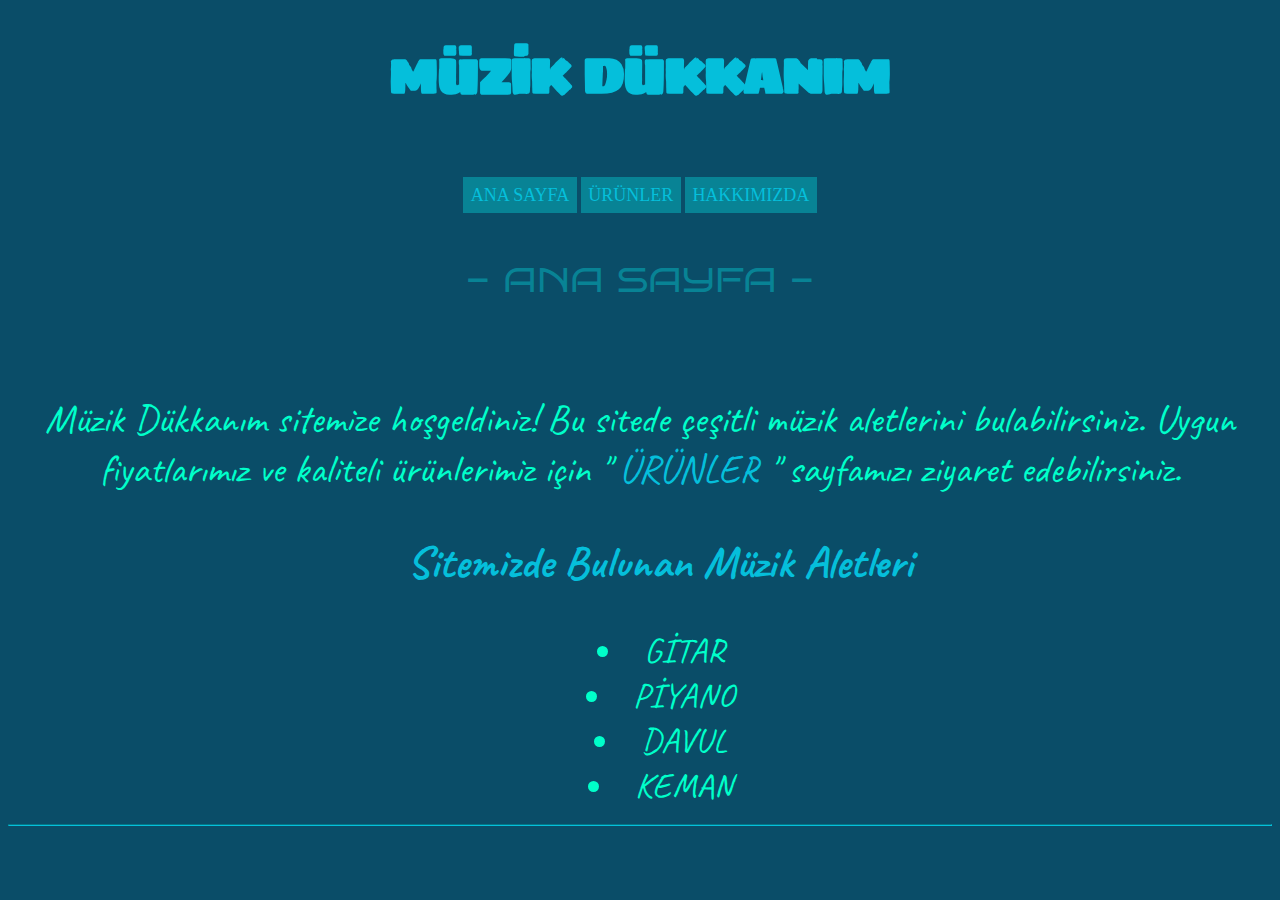
<file: PATIKA-CSS-ODEV1/index.html>
<!DOCTYPE html>
<html lang="tr">
<head>
    <meta charset="UTF-8">
    <meta http-equiv="X-UA-Compatible" content="IE=edge">
    <meta name="viewport" content="width=device-width, initial-scale=1.0">
    <link rel="stylesheet" href="CSS/style.css">
    <link rel="preconnect" href="https://fonts.googleapis.com">
    <link rel="preconnect" href="https://fonts.gstatic.com" crossorigin>
    <link href="https://fonts.googleapis.com/css2?family=Sigmar&display=swap" rel="stylesheet">
    <link rel="preconnect" href="https://fonts.googleapis.com">
    <link rel="preconnect" href="https://fonts.gstatic.com" crossorigin>
    <!--Gövde Fontu------------------------------------------------------------------------------------------>
    <link rel="preconnect" href="https://fonts.googleapis.com">
    <link rel="preconnect" href="https://fonts.gstatic.com" crossorigin>
    <link href="https://fonts.googleapis.com/css2?family=Caveat&display=swap" rel="stylesheet">
    <link href="https://fonts.googleapis.com/css2?family=Bruno+Ace+SC&display=swap" rel="stylesheet">
    <title>Müzik Dükkanım!</title>

</head>

<body>
    
    <h1><a id="a_h1" href="index.html">MÜZİK DÜKKANIM</a></h1>

    <br>
    <br>

    <nav>

        <ul class="menu">
            <li>
                <a href="index.html">ANA SAYFA</a>
            </li>

            <li>
                <a href="urunler.html">ÜRÜNLER</a>
            </li>

            <li>
                <a href="hakkimizda.html">HAKKIMIZDA</a>
            </li>
        </ul>
        
        <br>

        <p>- ANA SAYFA -</p>

        <br>

        

    </nav>

    <p id="a_p">
        Müzik Dükkanım sitemize hoşgeldiniz! Bu sitede çeşitli müzik aletlerini bulabilirsiniz. Uygun fiyatlarımız ve kaliteli ürünlerimiz için  " <a href="urunler.html">ÜRÜNLER</a> "  sayfamızı ziyaret edebilirsiniz.
    </p>

    

    <ul class="a_urun">

        <h2>
            Sitemizde Bulunan Müzik Aletleri
        </h2>

        <li>
            GİTAR
        </li>

        <li>
            PİYANO
        </li>

        <li>
            DAVUL
        </li>

        <li>
            KEMAN
        </li>
    </ul>

    <hr>






</body>

</html>
</file>
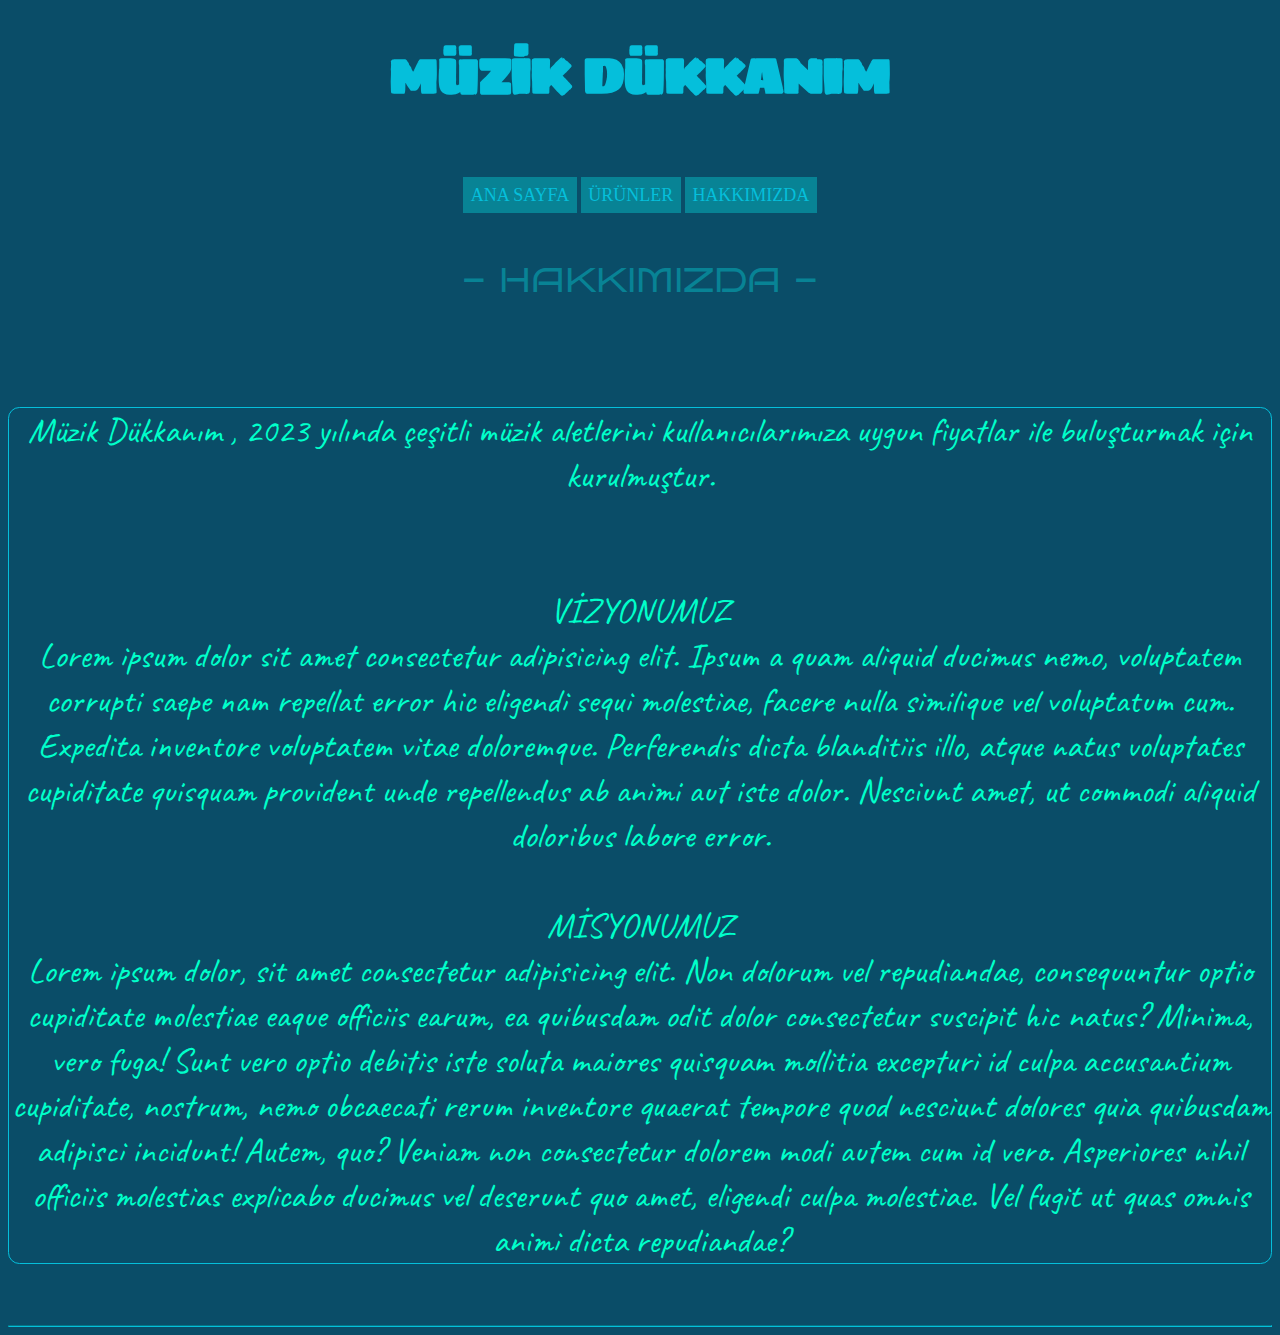
<file: PATIKA-CSS-ODEV1/hakkimizda.html>
<!DOCTYPE html>
<html lang="tr">
<head>
    <meta charset="UTF-8">
    <meta http-equiv="X-UA-Compatible" content="IE=edge">
    <meta name="viewport" content="width=device-width, initial-scale=1.0">
    <link rel="stylesheet" href="CSS/style.css">
    <link rel="preconnect" href="https://fonts.googleapis.com">
    <link rel="preconnect" href="https://fonts.gstatic.com" crossorigin>
    <link href="https://fonts.googleapis.com/css2?family=Sigmar&display=swap" rel="stylesheet">
    <link rel="preconnect" href="https://fonts.googleapis.com">
    <link rel="preconnect" href="https://fonts.gstatic.com" crossorigin>
    <link rel="preconnect" href="https://fonts.googleapis.com">
    <link rel="preconnect" href="https://fonts.gstatic.com" crossorigin>
    <link href="https://fonts.googleapis.com/css2?family=Caveat&display=swap" rel="stylesheet">
    <link href="https://fonts.googleapis.com/css2?family=Bruno+Ace+SC&display=swap" rel="stylesheet">
    <title>Müzik Dükkanım!</title>
</head>

<body>
    
    <h1>MÜZİK DÜKKANIM</h1>

    <br>
    <br>

    <nav>

        <ul class="menu">
            <li>
                <a href="index.html">ANA SAYFA</a>
            </li>

            <li>
                <a href="urunler.html">ÜRÜNLER</a>
            </li>

            <li>
                <a href="hakkimizda.html">HAKKIMIZDA</a>
            </li>
        </ul>
        
        <br>

        <p>- HAKKIMIZDA -</p>

        <br>

        

    </nav>

    <br>
    

    <p class="hkk">
        Müzik Dükkanım , 2023 yılında çeşitli müzik aletlerini kullanıcılarımıza uygun fiyatlar ile buluşturmak için kurulmuştur.
        <br>
        <br>
        <br>
        VİZYONUMUZ     
        <br>
        Lorem ipsum dolor sit amet consectetur adipisicing elit. Ipsum a quam aliquid ducimus nemo, voluptatem corrupti saepe nam repellat error hic eligendi sequi molestiae, facere nulla similique vel voluptatum cum.
        Expedita inventore voluptatem vitae doloremque. Perferendis dicta blanditiis illo, atque natus voluptates cupiditate quisquam provident unde repellendus ab animi aut iste dolor. Nesciunt amet, ut commodi aliquid doloribus labore error.
        <br>
        <br>
        MİSYONUMUZ
        <br>
        Lorem ipsum dolor, sit amet consectetur adipisicing elit. Non dolorum vel repudiandae, consequuntur optio cupiditate molestiae eaque officiis earum, ea quibusdam odit dolor consectetur suscipit hic natus? Minima, vero fuga!
        Sunt vero optio debitis iste soluta maiores quisquam mollitia excepturi id culpa accusantium cupiditate, nostrum, nemo obcaecati rerum inventore quaerat tempore quod nesciunt dolores quia quibusdam adipisci incidunt! Autem, quo?
        Veniam non consectetur dolorem modi autem cum id vero. Asperiores nihil officiis molestias explicabo ducimus vel deserunt quo amet, eligendi culpa molestiae. Vel fugit ut quas omnis animi dicta repudiandae?

    </p>

    <br>

    <hr>

</body>

</html>
</file>
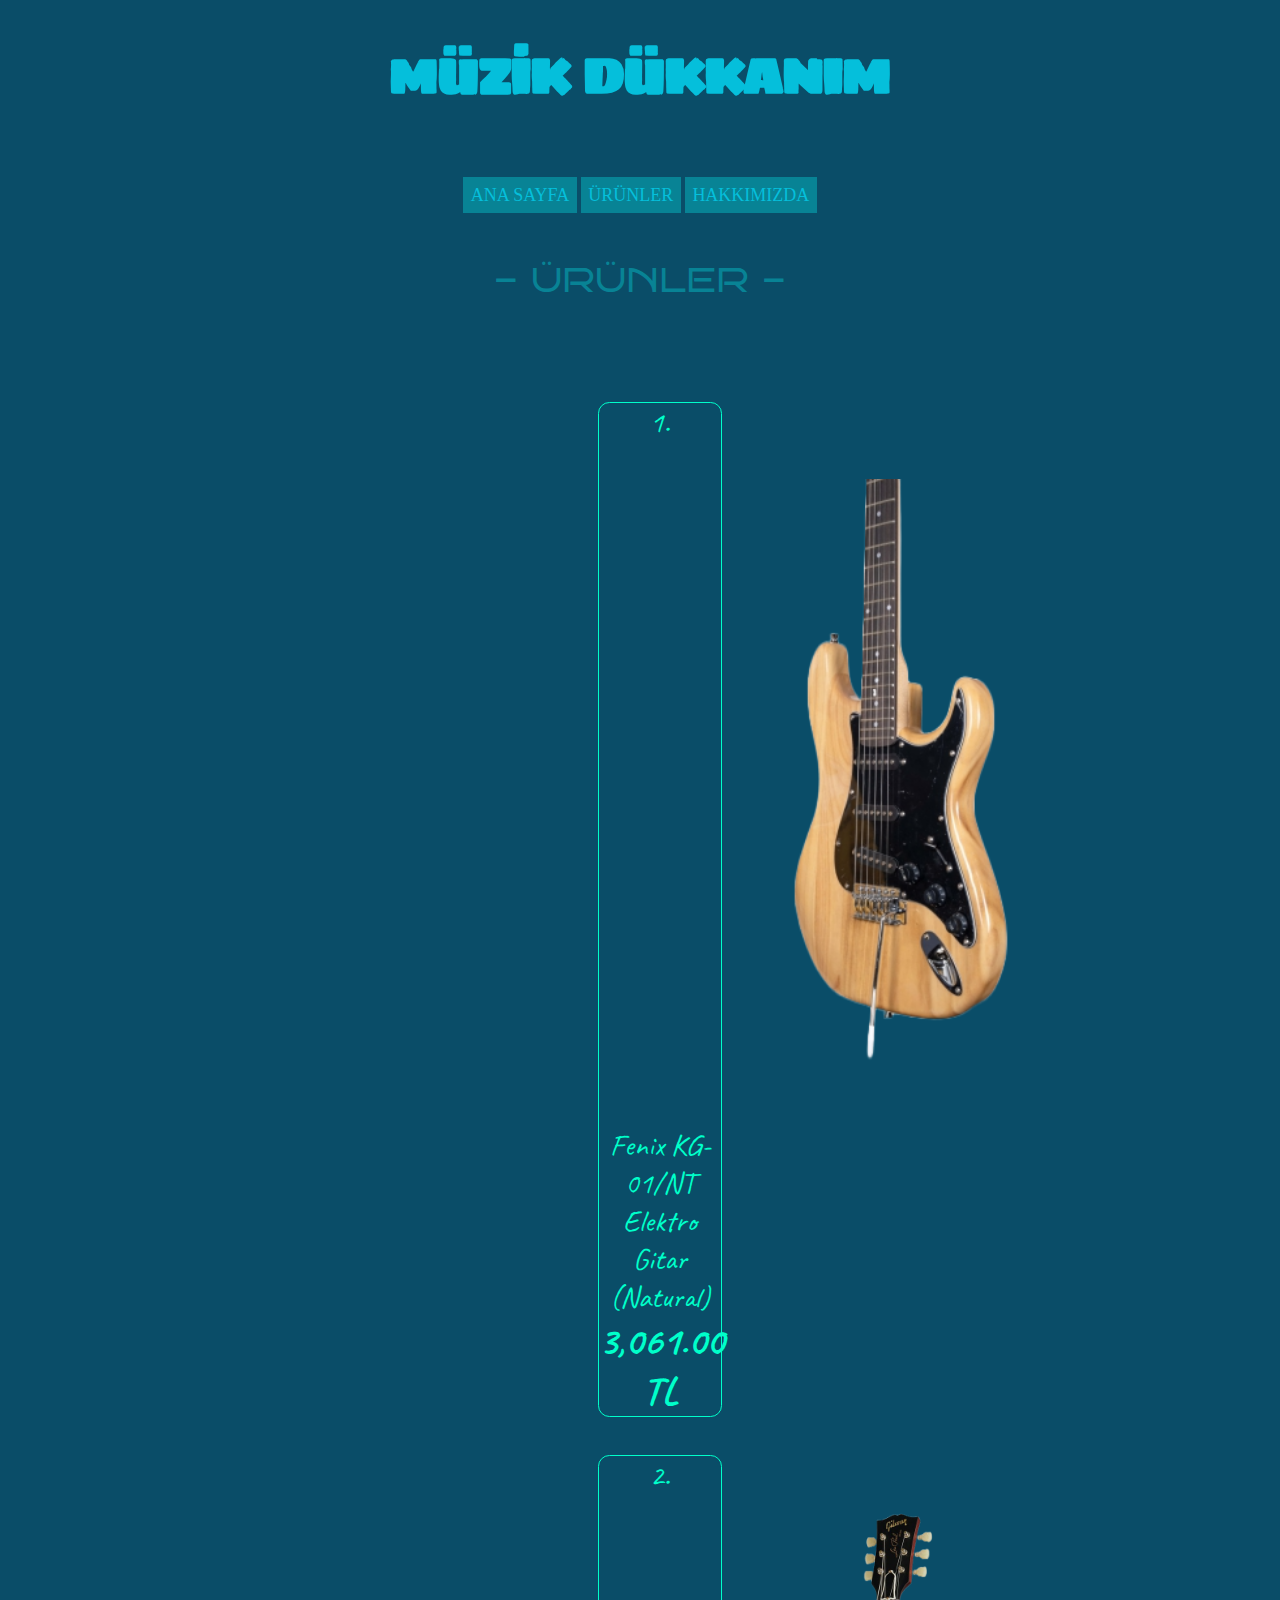
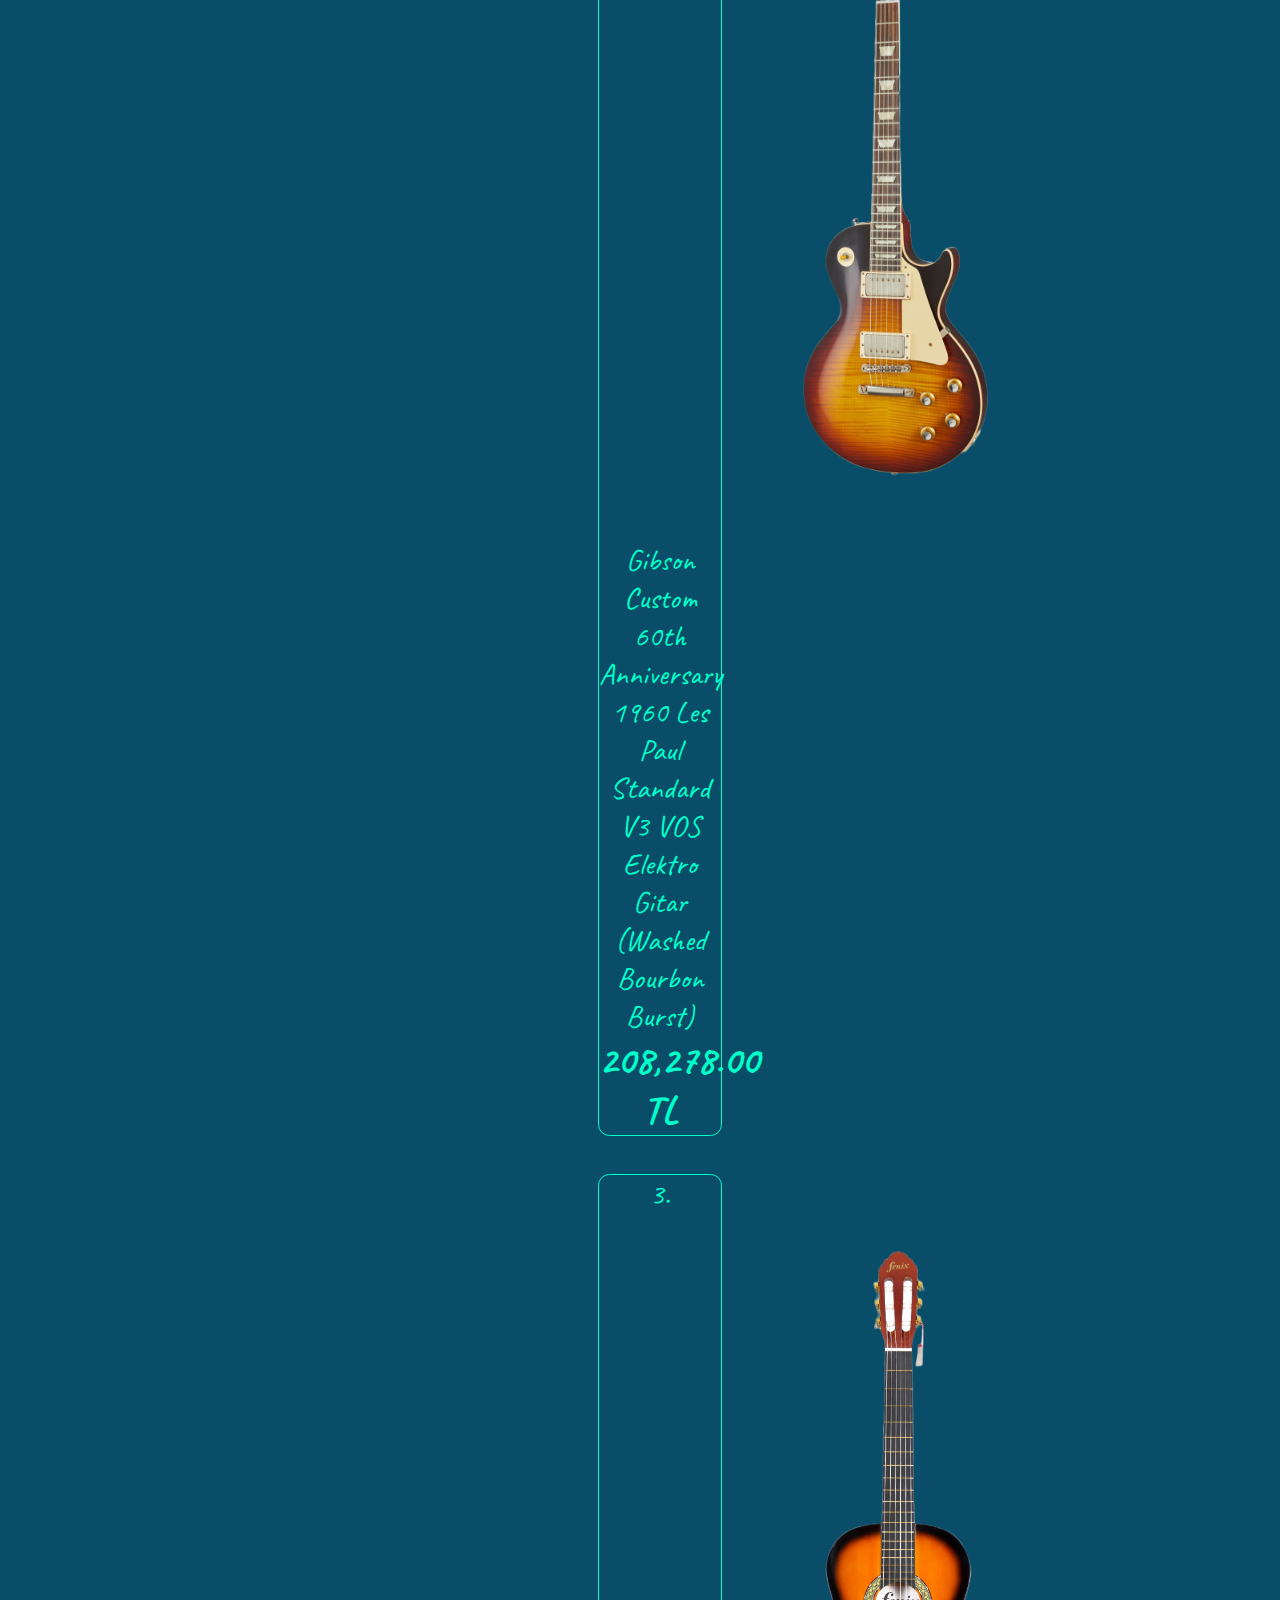
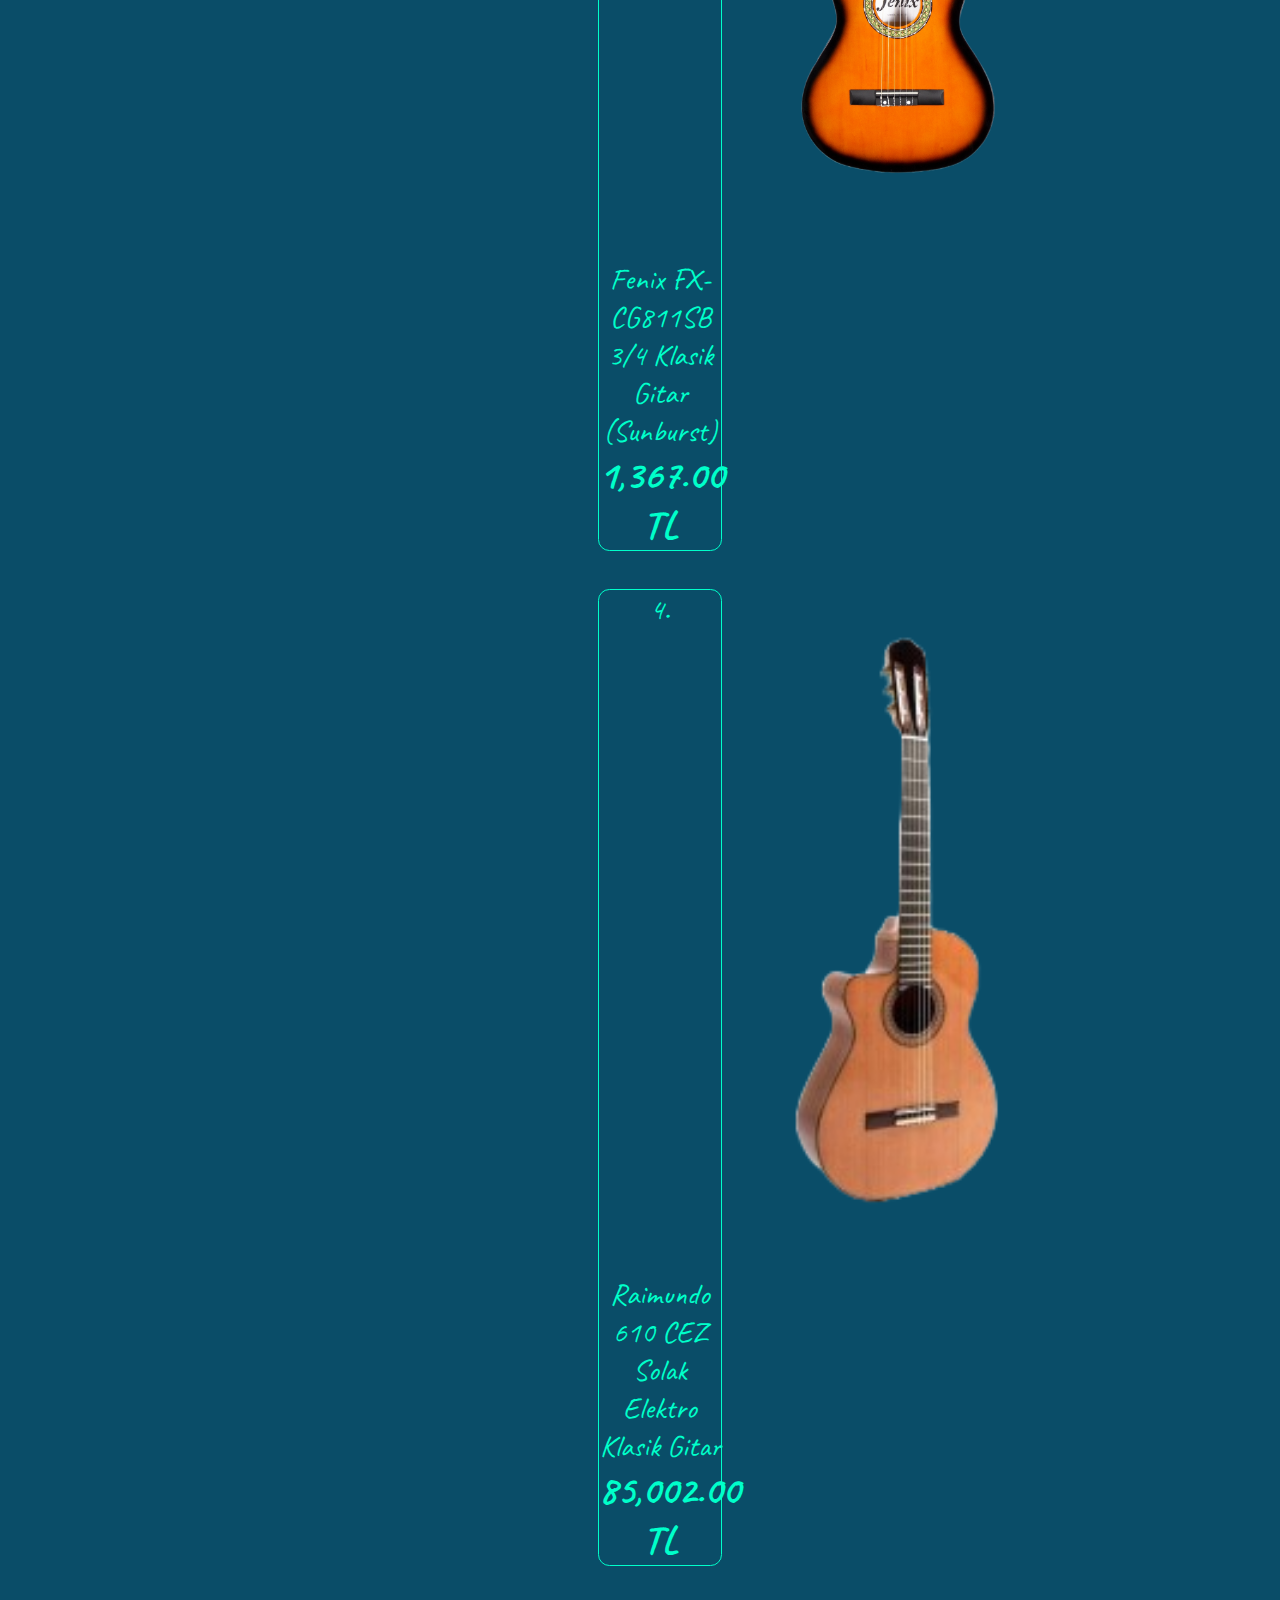
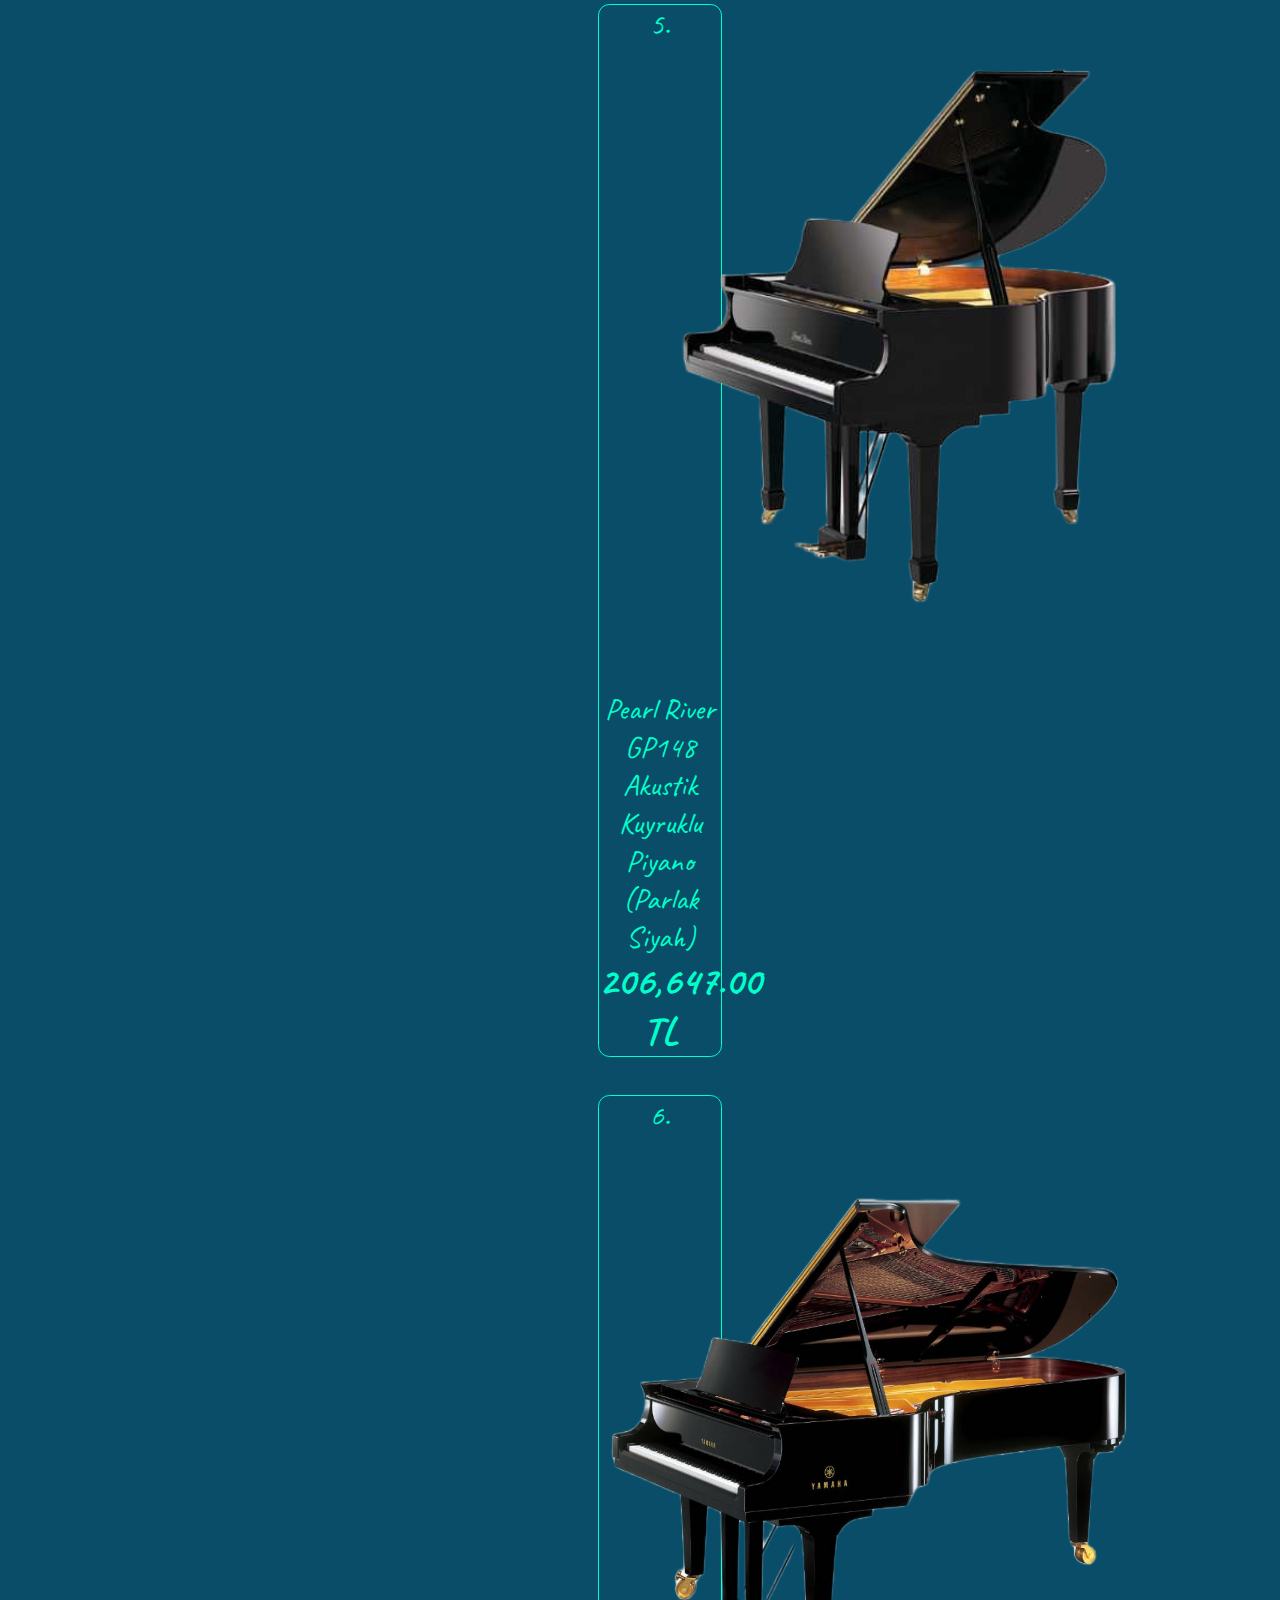
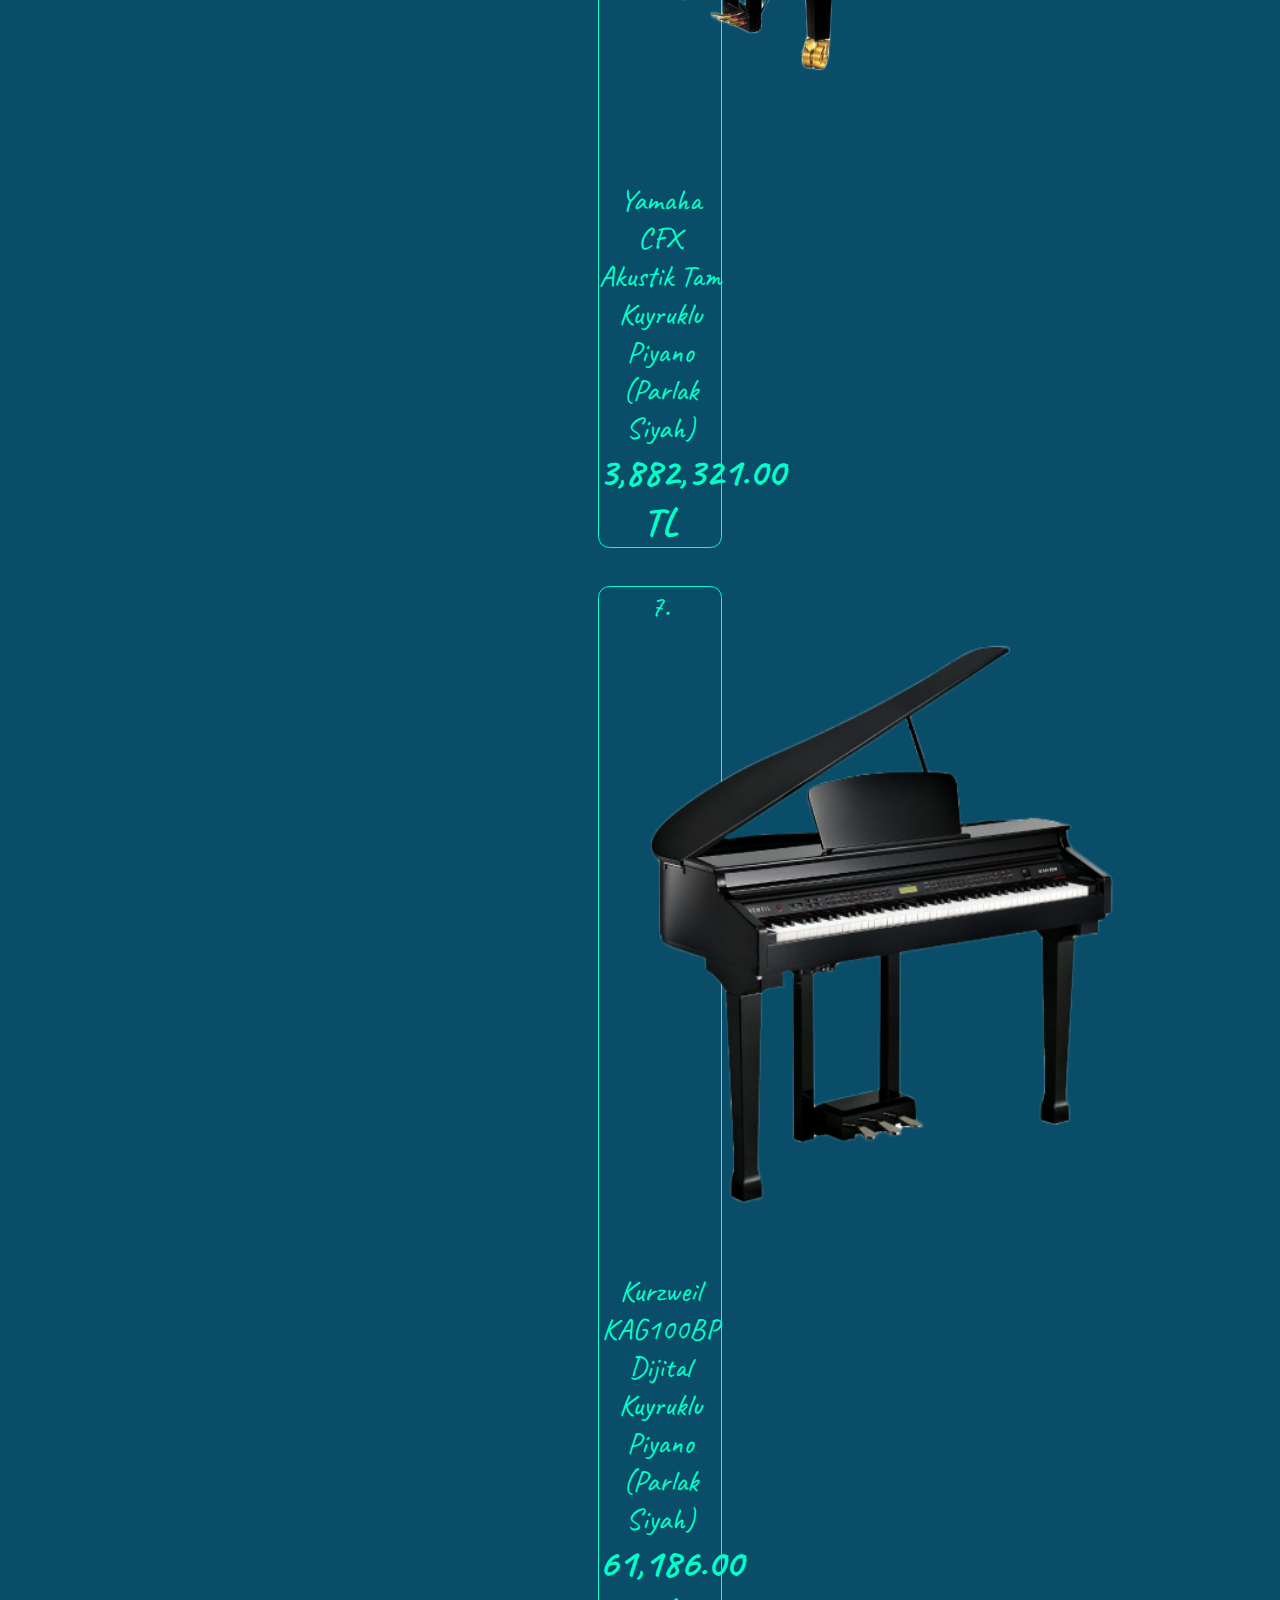
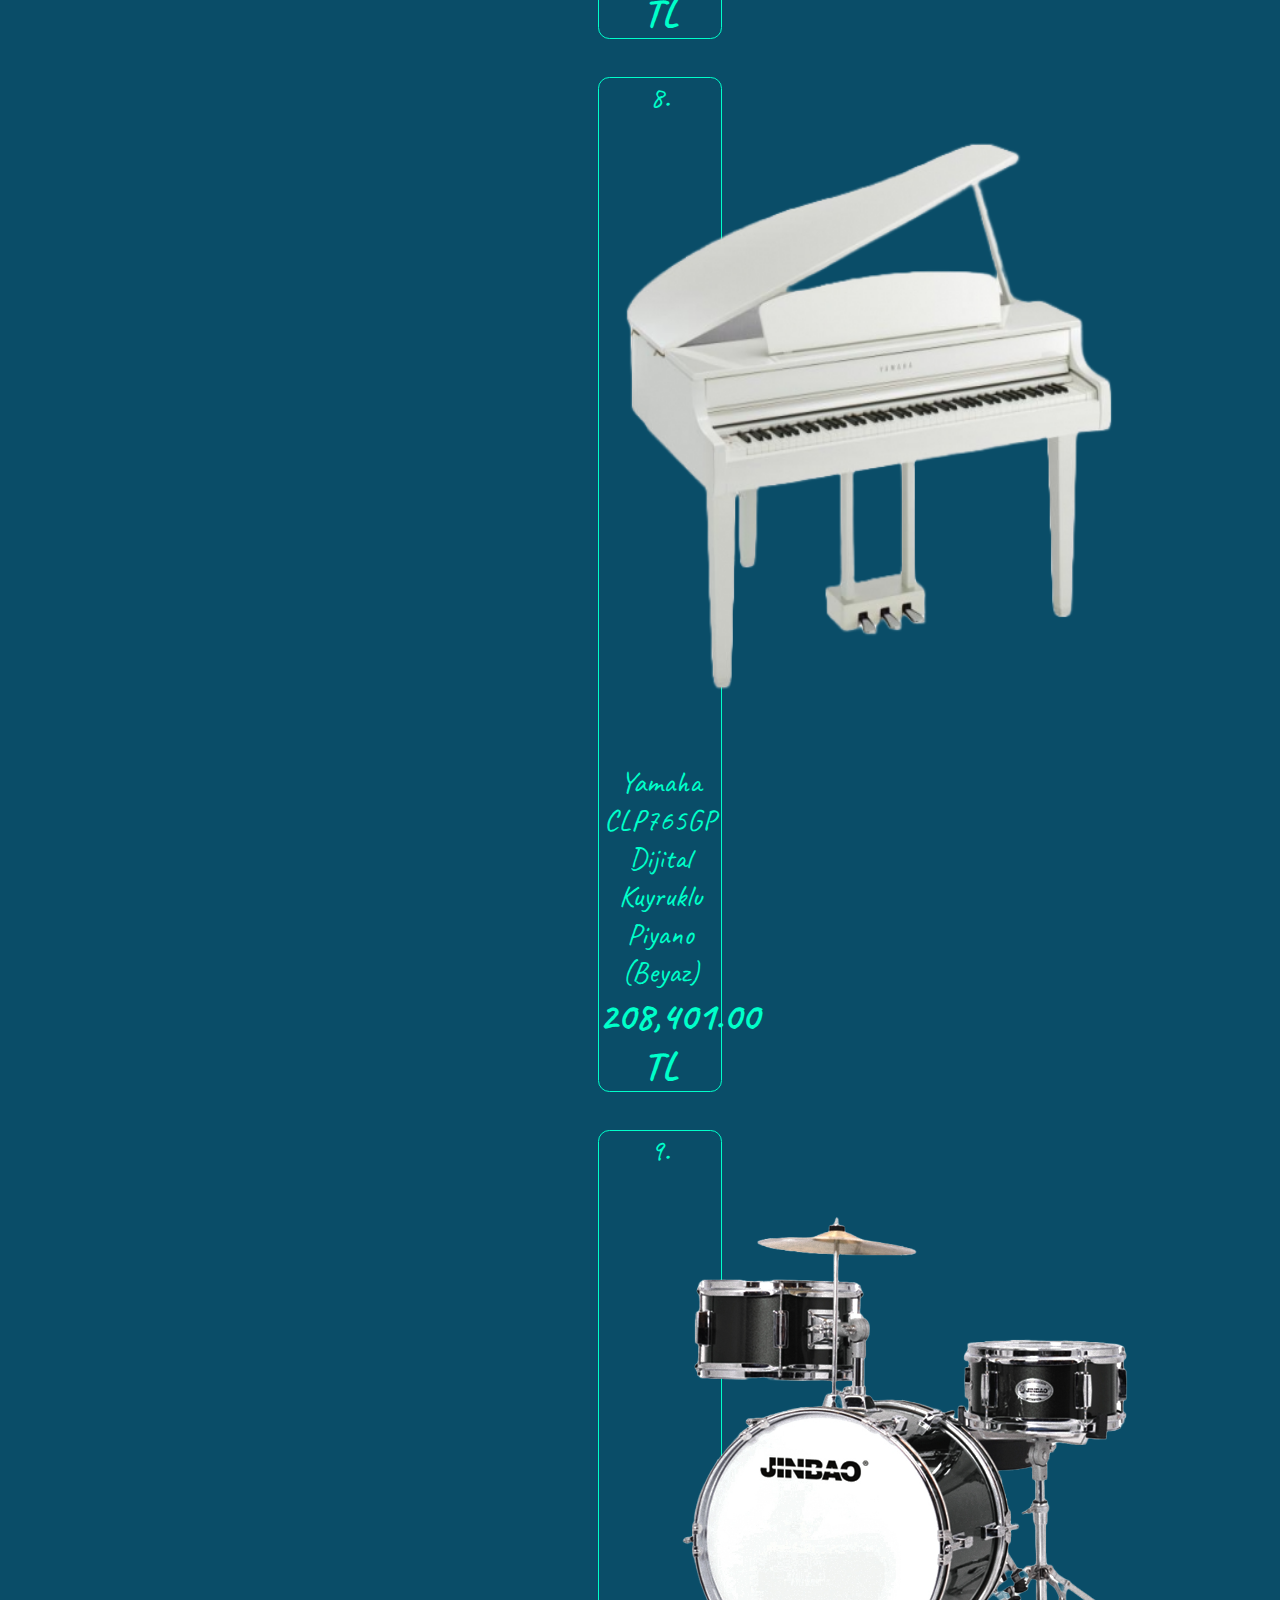
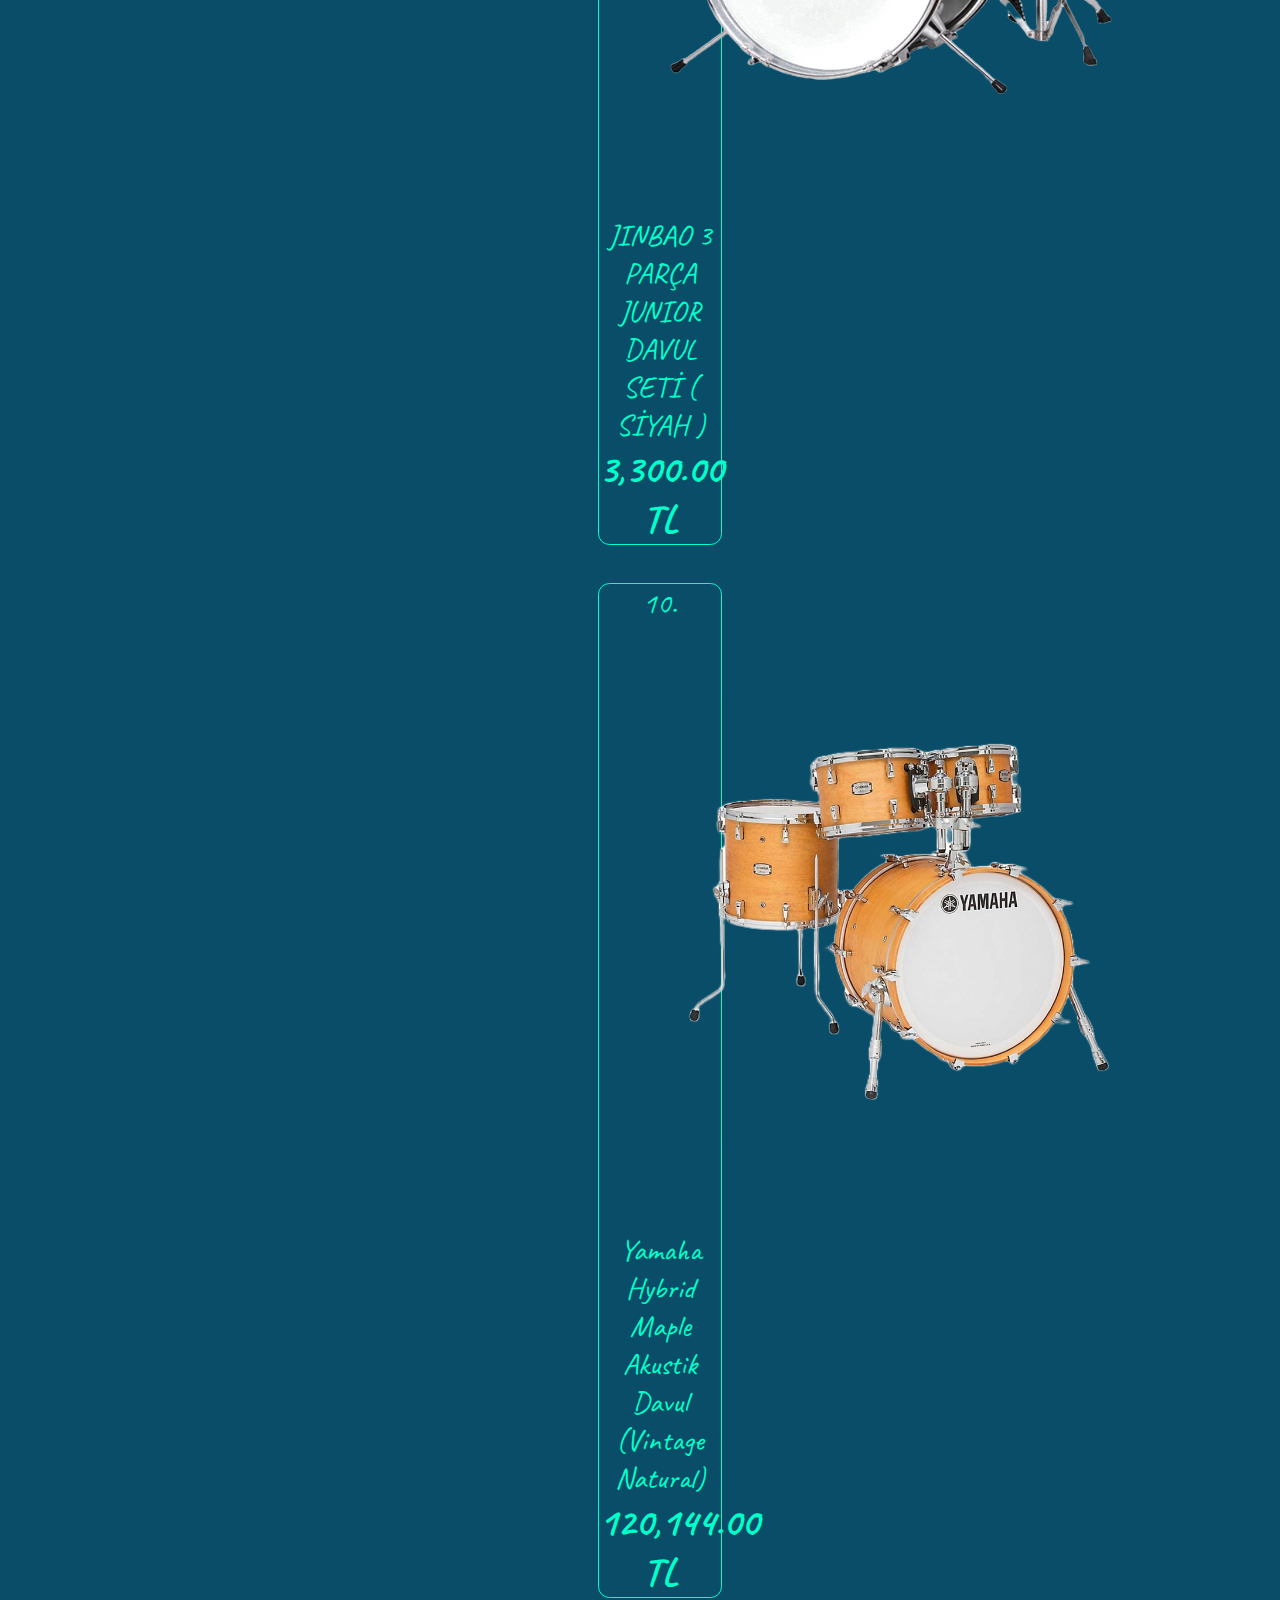
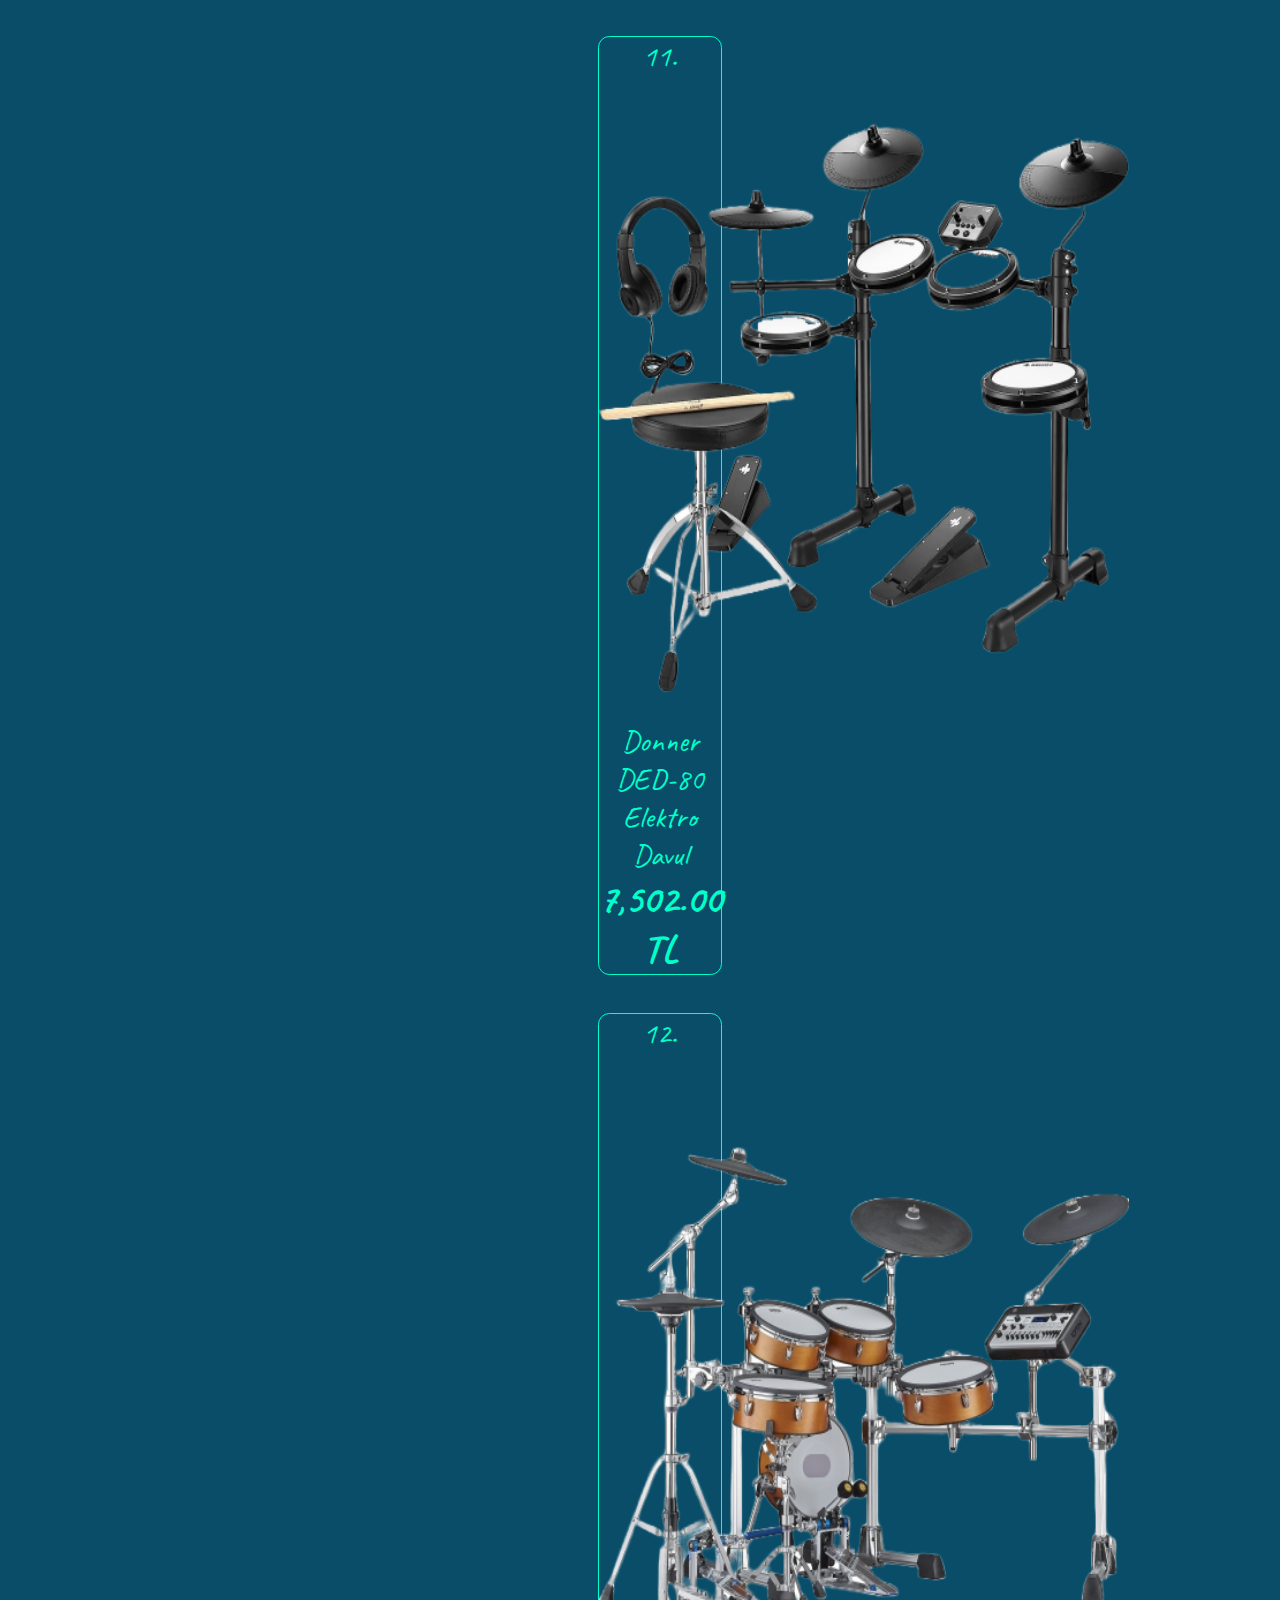
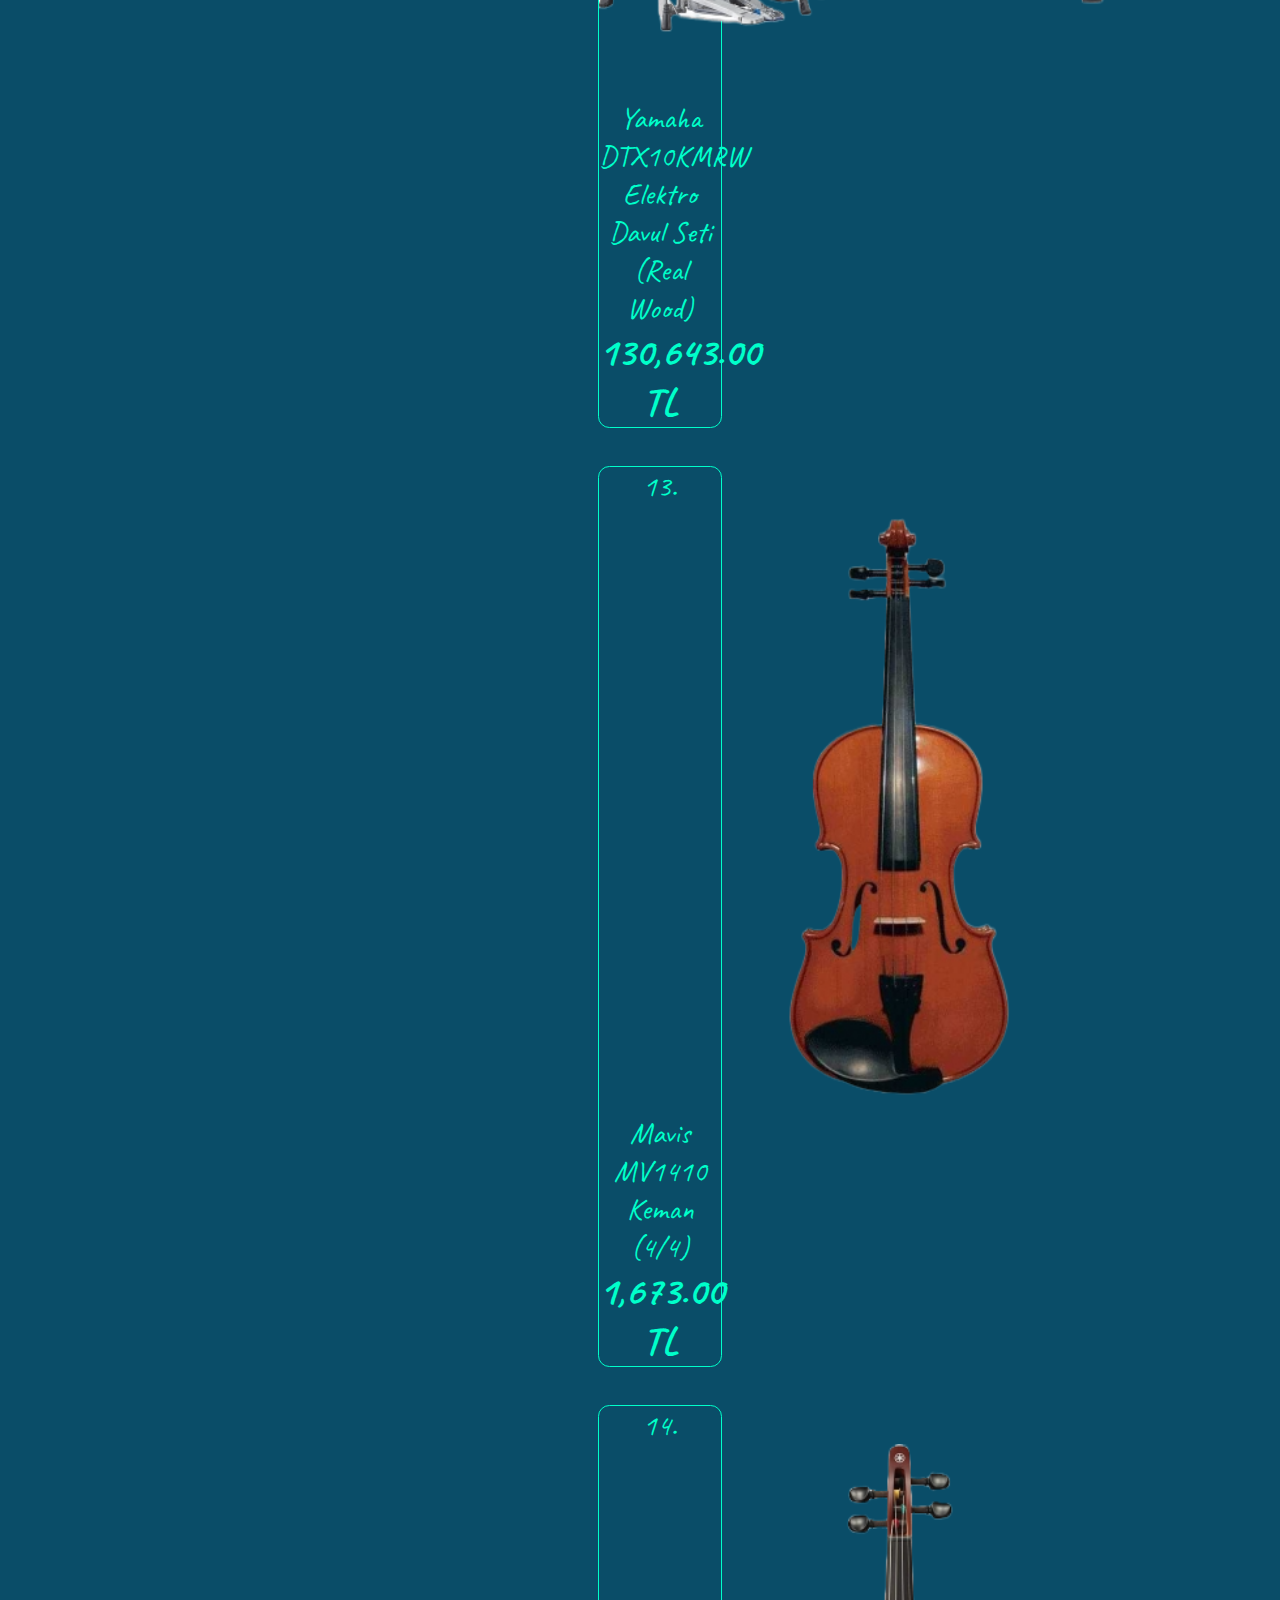
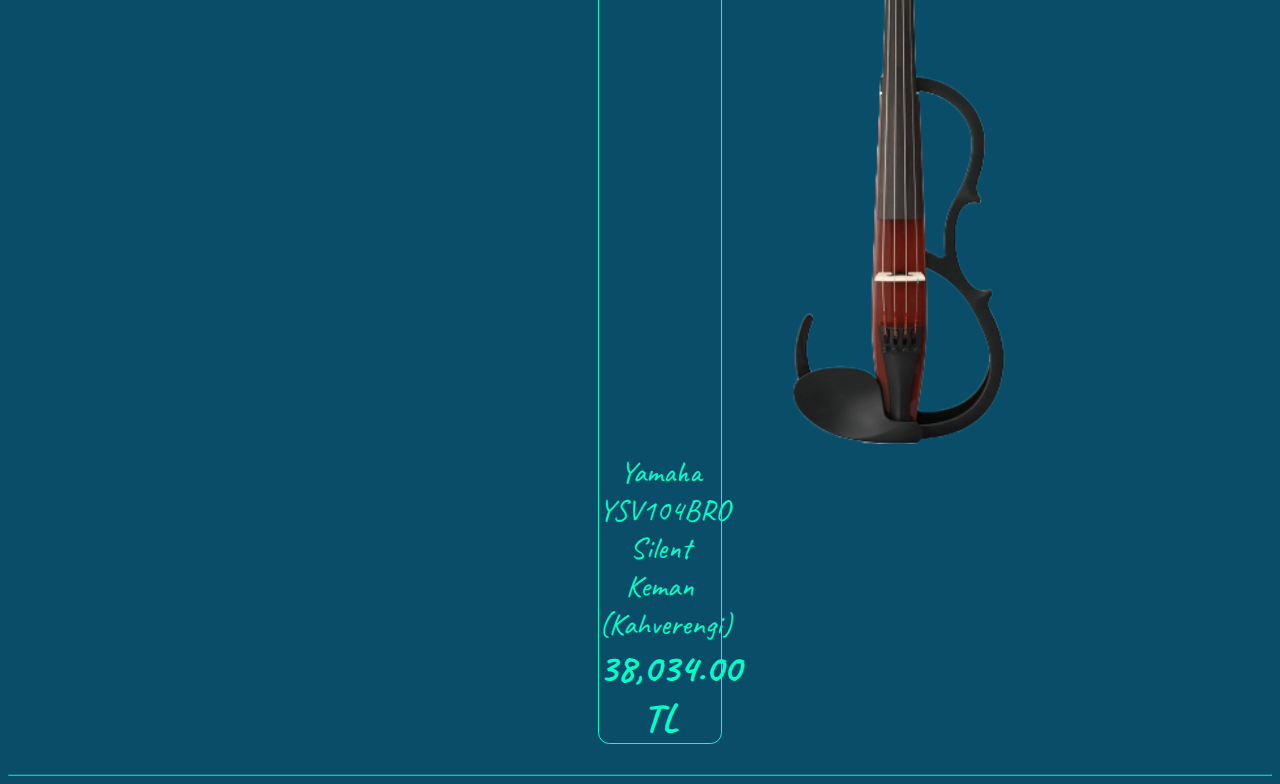
<file: PATIKA-CSS-ODEV1/urunler.html>
<!DOCTYPE html>
<html lang="tr">
<head>
    <meta charset="UTF-8">
    <meta http-equiv="X-UA-Compatible" content="IE=edge">
    <meta name="viewport" content="width=device-width, initial-scale=1.0">
    <link rel="stylesheet" href="CSS/style.css">
    <link rel="preconnect" href="https://fonts.googleapis.com">
    <link rel="preconnect" href="https://fonts.gstatic.com" crossorigin>
    <link href="https://fonts.googleapis.com/css2?family=Sigmar&display=swap" rel="stylesheet">
    <link rel="preconnect" href="https://fonts.googleapis.com">
    <link rel="preconnect" href="https://fonts.gstatic.com" crossorigin>
    <link rel="preconnect" href="https://fonts.googleapis.com">
    <link rel="preconnect" href="https://fonts.gstatic.com" crossorigin>
    <link href="https://fonts.googleapis.com/css2?family=Caveat&display=swap" rel="stylesheet">
    <link href="https://fonts.googleapis.com/css2?family=Bruno+Ace+SC&display=swap" rel="stylesheet">
    <title>Müzik Dükkanım!</title>
</head>
<body>
    
    <h1>MÜZİK DÜKKANIM</h1>

    <br>
    <br>

    <nav>

        <ul class="menu">
            <li>
                <a href="index.html">ANA SAYFA</a>
            </li>

            <li>
                <a href="urunler.html">ÜRÜNLER</a>
            </li>

            <li>
                <a href="hakkimizda.html">HAKKIMIZDA</a>
            </li>
        </ul>
        
        <br>

        <p>- ÜRÜNLER -</p>

        <br>

        

    </nav>

    <br>

    <ol class="T_urunler">
        

            <li id="eg1">
                <br>
                <br>
                <img src="images/g1.png" alt="Fenix KG-01/NT Elektro Gitar (Natural)" width="600px" height="600px"> 
                <br>
                <br>
                Fenix KG-01/NT Elektro Gitar (Natural) <b>3,061.00 TL</b>
            </li>
            
            <br>

            <li id="eg2">
                <br>
                <img src="images/g2.png" alt="Gibson Custom 60th Anniversary 1960 Les Paul Standard V3 VOS Elektro Gitar (Washed Bourbon Burst)" width="600px" height="600px">
                <br>
                <br>
                Gibson Custom 60th Anniversary 1960 Les Paul Standard V3 VOS Elektro Gitar (Washed Bourbon Burst) <b>208,278.00 TL</b>
            </li>

            <br>

            <li id="kg1">
                <img src="images/g3.png" alt="Fenix FX-CG811SB 3/4 Klasik Gitar (Sunburst)" height="600px" width="600px">
                <br>
                <br>
                Fenix FX-CG811SB 3/4 Klasik Gitar (Sunburst) <b>1,367.00 TL</b>
            </li>

            <br>

            <li id="kg2">
                <img src="images/g4.png" alt="Raimundo 610 CEZ Solak Elektro Klasik Gitar" height="600px" width="600px">
                <br>
                <br>
                Raimundo 610 CEZ Solak Elektro Klasik Gitar <b>85,002.00 TL</b>
            </li>

            <br>

            <li id="kp1">
                <img src="images/p1.png" alt="Pearl River GP148 Akustik Kuyruklu Piyano (Parlak Siyah)" height="600px" width="600px">
                <br>
                <br>
                Pearl River GP148 Akustik Kuyruklu Piyano (Parlak Siyah) <b>206,647.00 TL</b>
            </li>

            <br>

            <li id="kp2">
                <img src="images/p2.png" alt="Yamaha CFX Akustik Tam Kuyruklu Piyano (Parlak Siyah)" height="600px" width="540px">
                <br>
                <br>
                Yamaha CFX Akustik Tam Kuyruklu Piyano (Parlak Siyah) <b>3,882,321.00 TL</b>                
            </li>

            <br>

            <li id="dp1">
                <img src="images/p3.png" alt="Kurzweil KAG100BP Dijital Kuyruklu Piyano (Parlak Siyah)" height="600px" width="540px">
                <br>
                <br>
                Kurzweil KAG100BP Dijital Kuyruklu Piyano (Parlak Siyah) <b>61,186.00 TL</b>               
            </li>

            <br>

            <li id="dp2">
                <img src="images/p4.png" alt="Yamaha CLP765GP Dijital Kuyruklu Piyano (Beyaz)" height="600px" width="540px">
                <br>
                <br>
                Yamaha CLP765GP Dijital Kuyruklu Piyano (Beyaz) <b>208,401.00 TL</b>                
            </li>

            <br>

            <li id="kd1">
                <img src="images/d1.png" alt="JINBAO 3 PARÇA JUNIOR DAVUL SETİ ( SİYAH )" height="600px" width="600px">
                <br>
                <br>
                JINBAO 3 PARÇA JUNIOR DAVUL SETİ ( SİYAH ) <b>3,300.00 TL</b>                
            </li>

            <br>

            <li id="kd2">
                <img src="images/d2.png" alt="Yamaha Hybrid Maple Akustik Davul (Vintage Natural)" height="600px" width="600px">
                Yamaha Hybrid Maple Akustik Davul (Vintage Natural) <b>120,144.00 TL</b>                
            </li>
            
            <br>

            <li id="ed1">
                <br>
                <br>
                <img src="images/d3.png" alt="Donner DED-80 Elektro Davul" height="600px" width="530px">
                <br>
                Donner DED-80 Elektro Davul <b>7,502.00 TL</b>
            </li>

            <br>

            <li id="ed2">
                <br>
                <br>
                <img src="images/d4.png" alt="Yamaha DTX10KMRW Elektro Davul Seti (Real Wood)" height="600px" width="530px">
                <br>
                Yamaha DTX10KMRW Elektro Davul Seti (Real Wood) <b>130,643.00 TL</b>

            </li>

            <br>

            <li id="kk1">
                <br>
                <img src="images/k1.png" alt="Mavis MV1410 Keman (4/4)" height="600px" width="600px">
                <br>
                Mavis MV1410 Keman (4/4) <b>1,673.00 TL</b>
            </li>

            <br>

            <li id="kk2">
                <br>
                <img src="images/k2.png" alt="Yamaha YSV104BRO Silent Keman (Kahverengi)" height="600px" width="600px">
                <br>
                Yamaha YSV104BRO Silent Keman (Kahverengi) <b>38,034.00 TL</b>                
            </li>
    </ol>




    <hr>

</body>
</html>
</file>
<file: PATIKA-CSS-ODEV1/CSS/style.css>
/*------------------ARKA PLAN--------------------------------------------------------------------------------*/
body {

    background-color: #0A4D68;
}


/*---------------------BAŞLIK-----------------------------------------------------------------------------------*/
h1 {
    
    position: static;
    text-align: center;
    font-size: 50px;
    color: #05BFDB;
    font-family: 'Sigmar', cursive;
}

#a_h1:link {

    color: #05BFDB;
    text-decoration: none;
}

#a_h1:visited {

    color: #05BFDB;
    text-decoration: none;
}

#a_h1:hover {

    color: #05BFDB;
    text-decoration: none;
}

#a_h1:active {

    color: #05BFDB;
    text-decoration: none;
}

/* ---------------------MENÜ-------------------------------------------------------------------------------- */
nav .menu{

    list-style-type: none;
    padding: 0;
    margin: 0;
    position: static;
    text-align: center;
}

nav .menu li {

    display: inline;
}

nav .menu li a {

    text-decoration: none;
    font-size: large;
    padding: 2mm;
    color: #05BFDB;
    background-color:#088395;
}

nav .menu li a:hover{

    background-color: #00FFCA;
}

nav p {

    text-align: center;
    font-size: 35px;
    font-family: 'Bruno Ace SC', cursive;
    color: #088395;

}
/*----------------GÖVDE-----------------------------------------------------------------------------------------*/
#a_p {

    text-align: center;
    font-size: 40px;
    color: #00FFCA;
    font-family: 'Caveat', cursive;
}
#a_p a {

    text-decoration: none;
    color: #05BFDB;    
}

.a_urun li {

    padding: 0;
    margin: 0;
    list-style-position: inside;
    text-align: center;
    font-size: 35px;
    font-family: 'Caveat', cursive;
    color: #00FFCA;
}

.a_urun h2 {

    text-align: center;
    font-size: 45px;
    font-family: 'Caveat', cursive;
    color: #05BFDB;
}

hr {

    border-color: #05BFDB;
}

.T_urunler {

    text-align: center;
    list-style-position: inside;
    font-size: 30px;
    font-family: 'Caveat', cursive;
    color: #00FFCA;

    
}

.T_urunler b {

   font-size: 40px;
}

.T_urunler #eg1 , #eg2 , #kg1 , #kg2 , #kp1 , #kp2 , #dp1 , #dp2 , #kd1 , #kd2 , #ed1 , #ed2 , #kk1 , #kk2{

    margin-left:550px ;
    margin-right:550px;
    padding:0px;
    border-style: solid;
    border-radius: 3mm;
    border-width: 1px;
    border-color: #00FFCA;
}

.hkk {

    text-align: center;
    font-size: 35px;
    font-family: 'Caveat', cursive;
    color: #00FFCA;
    border-style: solid;
    border-radius: 3mm;
    border-width: 1px;
    border-color: #05BFDB;
}
</file>
